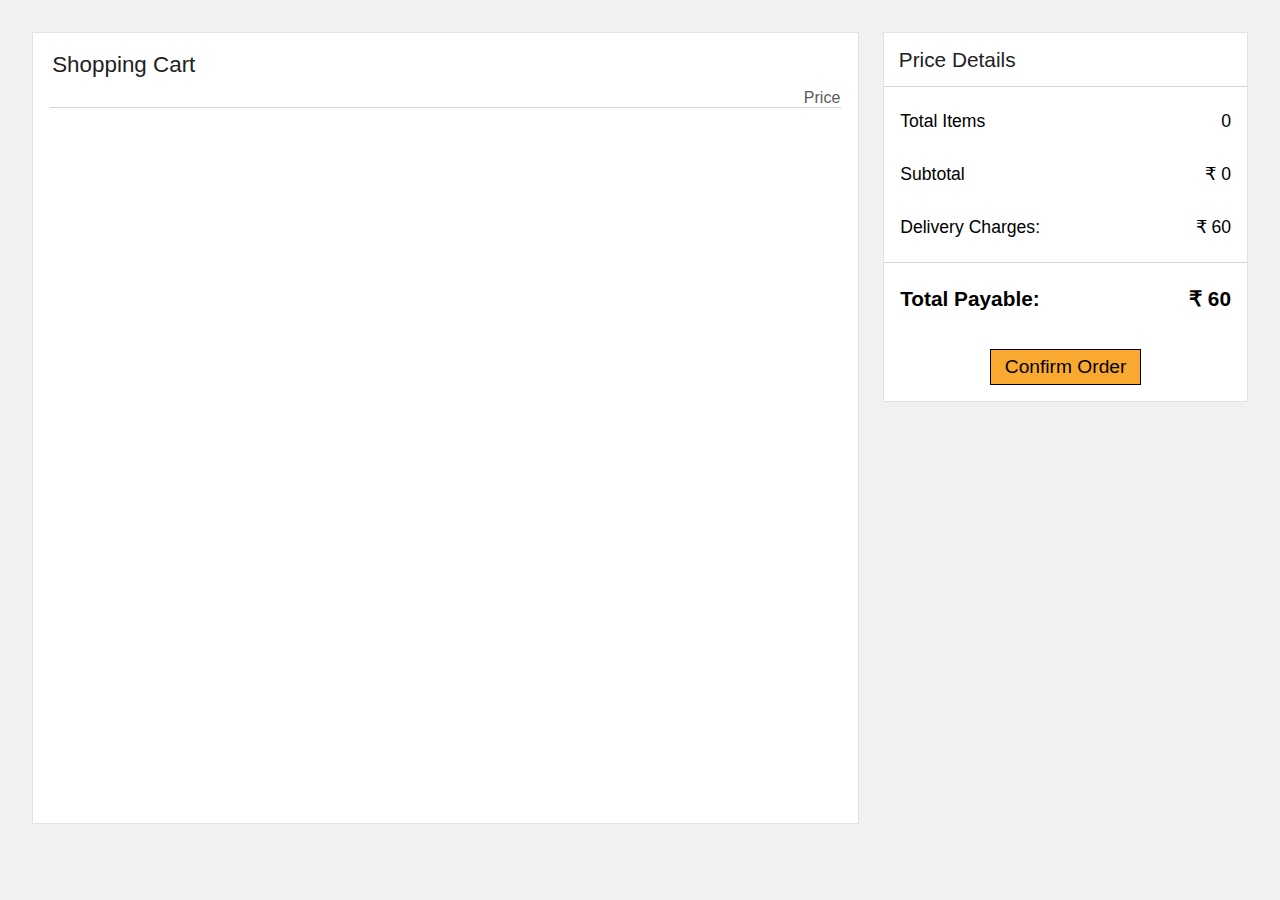
<file: summary_page.html>
<!doctype html>
<html lang="en">
  <head>
    <meta charset="UTF-8" />
    <meta name="viewport" content="width=device-width, initial-scale=1.0" />
    <title>EasyShop Summary Page</title>
    <link rel="stylesheet" href="summary_page.css" />
  </head>
  <body>
    <div id="summary-container">
      <div id="itemsList">
        <header id="itemsListHeader">Shopping Cart</header>
        <p id="priceP">Price</p>
        <hr class="horizontalRuler shopCart" />
      </div>
      <div id="priceDetails">
        <header id="priceDetailsHeader">Price Details</header>
        <hr class="horizontalRuler priceDetails" />
      </div>
    </div>
    <dialog id="orderConfirmed">
      Order Placed Successfully! Thank you for Shopping with us!
    </dialog>
    <script src="assets/productData.js" defer></script>
    <script src="summary_page.js" defer></script>
  </body>
</html>
</file>
<file: summary_page.css>
*,
*::after,
*::before {
  padding: 0;
  margin: 0;
  box-sizing: border-box;
}

body {
  background-color: #f1f1f1;
}

#summary-container {
  display: flex;
  margin-top: 2rem;
  width: 95vw;
  height: 88vh;
  flex-direction: row;
  margin-left: auto;
  margin-right: auto;
  justify-content: space-between;
}

#itemsList {
  width: 68%;
  background-color: #fff;
  border: 1px solid #e2e2e4;
}

#productsContainer {
  height: 82%;
  overflow-y: scroll;
  font-family: "Segoe UI", Tahoma, Geneva, Verdana, sans-serif;
}

.prodDiv {
  display: grid;
  grid-template-columns: 150px 1fr 90px;
  grid-template-rows: repeat(4, 1fr);
  padding: 10px;
  margin: 0px;
  height: 180px;
}

.prodImage {
  height: 150px;
  grid-column: 1/2;
  grid-row: 1/5;
  padding: 0.6rem;
}

.prodName {
  grid-column: 2/3;
  grid-row: 1/3;
  padding: 0.6rem;
  font-size: 1.2rem;
  font-weight: 400;
}

.prodQuantity {
  grid-column: 2/3;
  grid-row: 3/4;
  padding: 0.6rem;
  font-size: 1rem;
  font-weight: 500;
}

.prodPrice {
  grid-column: 3/4;
  grid-row: 1/2;
  padding: 0.6rem;
  font-size: 1.1rem;
  font-weight: 500;
}

#itemsListHeader {
  font-family: Arial, Helvetica, sans-serif;
  padding: 8px;
  margin: 0.7rem 0.7rem 0.2rem 0.7rem;
  color: #222222;
  font-size: 1.4rem;
}

#priceP {
  display: block;
  color: #5a5959;
  font-family: Arial, Helvetica, sans-serif;
  float: right;
  margin-right: 1.1rem;
}

#priceDetails {
  width: 30%;
  background-color: #fff;
  height: max-content;
  border: 1px solid #e2e2e4;
}
#priceDetailsHeader {
  font-family: Arial, Helvetica, sans-serif;
  padding: 5px;
  margin: 0.6rem;
  color: #222222;
  font-size: 1.3rem;
}

.horizontalRuler {
  border: none;
  border-top: 1px solid lightgray;
  width: 96%;
  margin: 0.5rem auto;
}

.priceDetails {
  width: 100%;
}

.priceDiv {
  display: flex;
  flex-direction: row;
  justify-content: space-between;
  padding: 1rem;
  font-family: "Segoe UI", Tahoma, Geneva, Verdana, sans-serif;
  font-size: 1.1rem;
}

#subtotalText,
#subtotalValue {
  font-size: 1.3rem;
  font-weight: 600;
  padding: 0px 0px 6px 0px;
}

#confirmBtnDiv {
  display: block;
  width: 100%;
  text-align: center;
}

#confirmOrderBtn {
  font-family: Arial, Helvetica, sans-serif;
  font-size: 1.2rem;
  padding: 6px 14px;
  background-color: #faa930;
  margin: 1rem auto;
  color: #000;
  border: 1px solid #000;
  font-weight: 500;
}

#confirmOrderBtn:hover {
  cursor: pointer;
  background-color: #ff771c;
}

#orderConfirmed {
  position: sticky;
  top: 4rem;
  left: 25%;
  width: 50%;
  height: max-content;
  color: #1d8a13;
  border: 1px solid #1d8a13;
  text-align: center;
  font-family: Verdana, Geneva, Tahoma, sans-serif;
  font-size: 1.2rem;
  padding: 1rem;
  font-weight: 400;
}

/* Mobile responsive styles */
@media (max-width: 768px) {
  #summary-container {
    flex-direction: column;
    width: 90%;
    height: auto;
    margin: 1rem auto;
    gap: 0.8rem;
  }

  #itemsList {
    width: 100%;
    max-height: fit-content;
  }

  #productsContainer {
    height: 48vh;
    overflow-y: scroll;
  }

  .prodDiv {
    grid-template-columns: 100px 1fr 80px;
    grid-template-rows: repeat(4, auto);
    height: auto;
    min-height: 140px;
    padding: 8px;
  }

  .prodImage {
    height: 100px;
    padding: 0.4rem;
    margin-right: 0.5rem;
  }

  .prodName {
    padding: 0.4rem;
    font-size: 1rem;
    margin-left: 0.4rem;
  }

  .prodQuantity {
    padding: 0.4rem;
    font-size: 0.9rem;
    margin-left: 0.4rem;
  }

  .prodPrice {
    padding: 0.4rem;
    font-size: 1rem;
  }

  #itemsListHeader {
    font-size: 1.2rem;
    margin: 0.5rem;
  }

  #priceP {
    margin-right: 0.8rem;
    font-size: 0.9rem;
  }

  #priceDetails {
    width: 100%;
    height: max-content;
    margin-bottom: 1rem;
  }

  #priceDetailsHeader {
    font-size: 1.2rem;
    margin: 0.5rem;
  }

  .priceDiv {
    padding: 0.8rem;
    font-size: 1rem;
  }

  #subtotalText,
  #subtotalValue {
    font-size: 1.2rem;
  }

  #confirmOrderBtn {
    font-size: 1.1rem;
    padding: 8px 16px;
    width: 90%;
    margin: 0.8rem auto;
  }

  #orderConfirmed {
    left: 5%;
    width: 90%;
    top: 10%;
    font-size: 1.1rem;
    padding: 3rem 1.8rem;
  }
}

/* Extra small devices */
@media (max-width: 480px) {
  .prodDiv {
    grid-template-columns: 80px 1fr 70px;
    min-height: 120px;
  }

  .prodImage {
    height: 90px;
  }

  .prodName {
    font-size: 0.9rem;
  }

  .prodQuantity,
  .prodPrice {
    font-size: 0.85rem;
  }

  #itemsListHeader,
  #priceDetailsHeader {
    font-size: 1.1rem;
  }

  .priceDiv {
    font-size: 0.95rem;
  }

  #subtotalText,
  #subtotalValue {
    font-size: 1.1rem;
  }
}
</file>
